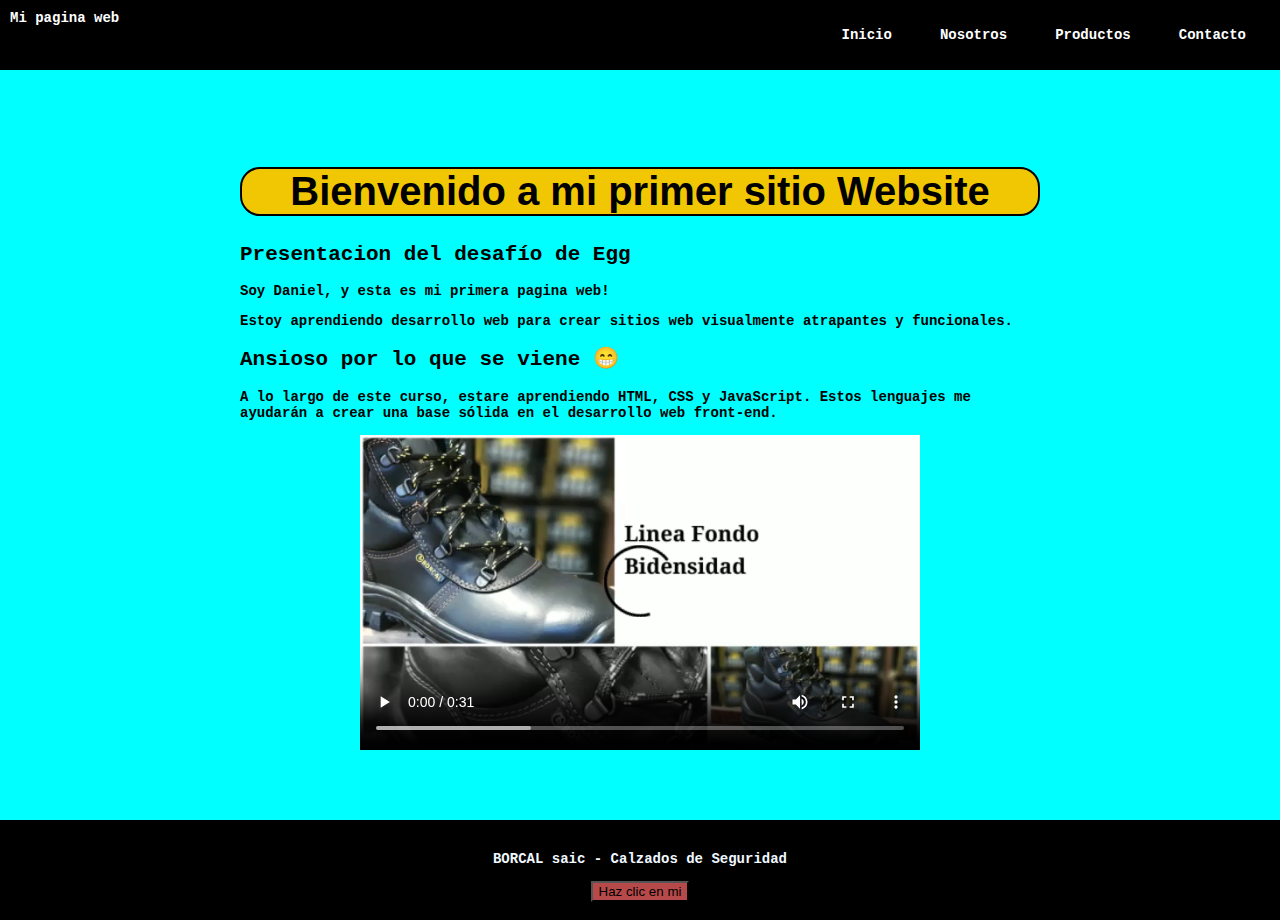
<file: index.html>
<!DOCTYPE html>
<html>
    <head>
        <meta charset="utf-8" />
        <link rel="stylesheet" type="text/css" href="styles7.css">
        <title>Documento clase8</title>
        <meta name="viewport" content="width=device, initial-scale=1">
    </head>

    <body>
        <header class="container-nav">
            <nav class="navbar" role="navigation">
                <!--Contenido de la barra de navegacion-->
                <a href="index.html" brand">Mi pagina web</a>
                <ul class="nav-links"> 
                    <li><a href="index.html">Inicio</a></li>
                    <li><a href="about.html">Nosotros</a></li>
                    <li><a href="services.html">Productos</a></li>
                    <li><a href="contact.html">Contacto</a></li>
                </ul>
            </nav>
            <button class="button-menu-toggle">Menu</button>
        </header>

        <main class="main">
            <div class="container">
                <!--Contenido principal-->
                <h1>Bienvenido a mi primer sitio Website</h1>

                <section>
                    <h2>Presentacion del desafío de Egg</h2>
                    <p>Soy Daniel, y esta es mi primera pagina web!</p>
                    <p>Estoy aprendiendo <strong>desarrollo web</strong> para crear <b>sitios web</b> visualmente atrapantes y funcionales.</p>
                </section>

                <section>
                    <h2>Ansioso por lo que se viene 😁</h2> 
                    <p>A lo largo de este curso, estare aprendiendo HTML, CSS y JavaScript. Estos lenguajes me ayudarán a crear una base sólida en el desarrollo web front-end.</p>
                </section>

                <video width="560" height="315" src="Botín de Seguridad Francés.mp4" controls></video>
            </div>  
        </main>

        <footer>
            <!--Contenido de pie de pagina-->
            <p>BORCAL saic - Calzados de Seguridad</p>

            <button onclick="showAlert()" aria-label="Dispara una alerta de saludo">Haz clic en mi</button>
        </footer>

        <script src="script7.js"></script>
    </body>
    
</html>
</file>
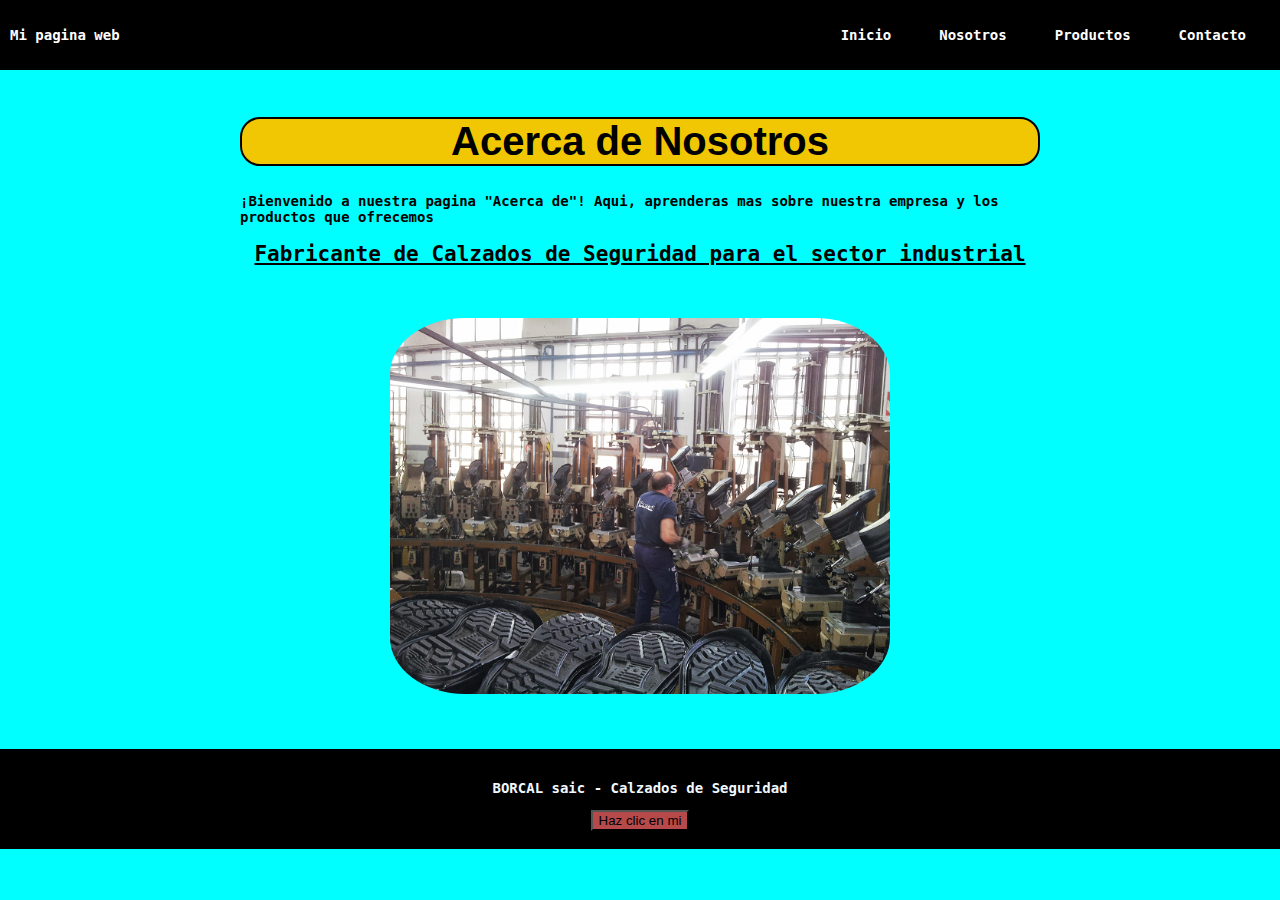
<file: about.html>
<!DOCTYPE html>
<html>
    <head>
        <meta charset="utf-8" />
        <link rel="stylesheet" type="text/css" href="styles7.css">
        <title>Documento clase7</title>
        <meta name="viewport" content="width=device, initial-scale=1">
    </head>

    <body>
        <header class="container-nav">
            <nav class="navbar" role="navigation">
                <!--Contenido de la barra de navegacion-->
                <a href="index.html" class="brand">Mi pagina web</a>
                <ul class="nav-links">
                    <li><a href="index.html">Inicio</a></li>
                    <li><a href="about.html">Nosotros</a></li>
                    <li><a href="services.html">Productos</a></li>
                    <li><a href="contact.html">Contacto</a></li>
                </ul>
            </nav>
            <button class="button-menu-toggle">Menu</button>
        </header>

        <main>
            <div class="container">
                <!--Contenido principal-->
                <h1>Acerca de Nosotros</h1>
                <p>¡Bienvenido a nuestra pagina "Acerca de"! Aqui, aprenderas mas sobre nuestra empresa y los productos que ofrecemos</p>
                
                <div class="greeting">
                    <h2><u>Fabricante de Calzados de Seguridad para el sector industrial</u></h2>
                </div>

                <div class="about-imagenes">
                    <img src="Fabricando Calzados de Seguridad.png" class="imagenes" alt="Maquina inyectora de calzado monodensidad" />
                    <!--<img src="botinmarron_150858.jpg"class="imagenes"  alt="Botin Marron con puntera acero" />
                    <img src="Zapatilla_155040.jpg"  class="imagenes"alt="Zapatilla marron con puntera acero" />
                    <img src="botinBlanco_145522.jpg" class="imagenes" alt="Botin blanco con corderito" />-->
                </div>
            </div>
        </main>
               
        <footer>
            <!--Contenido de pie de pagina-->
            <p>BORCAL saic - Calzados de Seguridad</p>

            <button onclick="showAlert()" aria-label="Dispara una alerta de saludo">Haz clic en mi</button>
        </footer>

        <script src="script7.js"></script>
    </body>
    
</html>
</file>
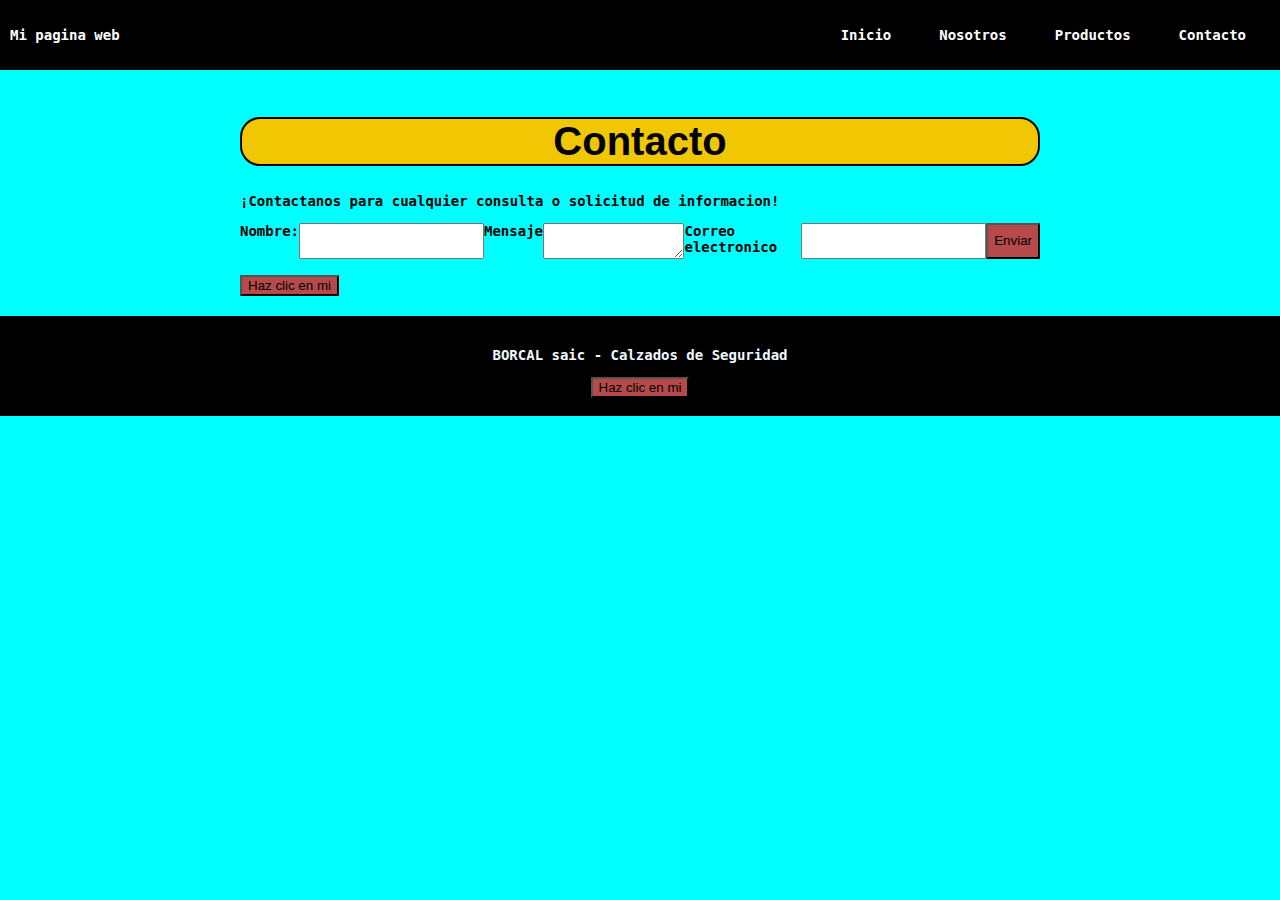
<file: contact.html>
<!DOCTYPE html>
<html>
    <head>
        <meta charset="utf-8" />
        <link rel="stylesheet" type="text/css" href="styles7.css">
        <title>Documento clase7</title>
        <meta name="viewport" content="width=device, initial-scale=1">
    </head>

    <body>
        <header class="container-nav">
            <nav class="navbar" role="navigation">
                <!--Contenido de la barra de navegacion-->
                <a href="index.html" class="brand">Mi pagina web</a>
                <ul class="nav-links">
                    <li><a href="index.html">Inicio</a></li>
                    <li><a href="about.html">Nosotros</a></li>
                    <li><a href="services.html">Productos</a></li>
                    <li><a href="contact.html">Contacto</a></li>
                </ul>
            </nav>
            <button class="button-menu-toggle">Menu</button>
        </header>

        <main>
            <div class="container">
                <!--Contenido principal-->
                <h1>Contacto</h1>
                <p>¡Contactanos para cualquier consulta o solicitud de informacion!</p>
               
                <div class="form">
                    <form id="myForm">
                        <label for="nombre">Nombre:</label>
                        <input type="text" id="nombre" name="nombre">
                        <label for="mensaje">Mensaje</label>
                        <textarea id="mensaje" name="mensaje"></textarea>
                        <label for="email">Correo electronico</label>
                        <input type="email" id="email" name="email required">
        
                        <button type="submit">Enviar</button>
                    </form>
                </div>
                <br>
                <button onclick="showAlert()">Haz clic en mi</button>

            </div>          
        </main>
        
        <footer>
            <!--Contenido de pie de pagina-->
            <p>BORCAL saic - Calzados de Seguridad</p>

            <button onclick="showAlert()" aria-label="Dispara una alerta de saludo">Haz clic en mi</button>
        </footer>
        
        <script src="script7.js"></script>
    </body>
    
</html>
</file>
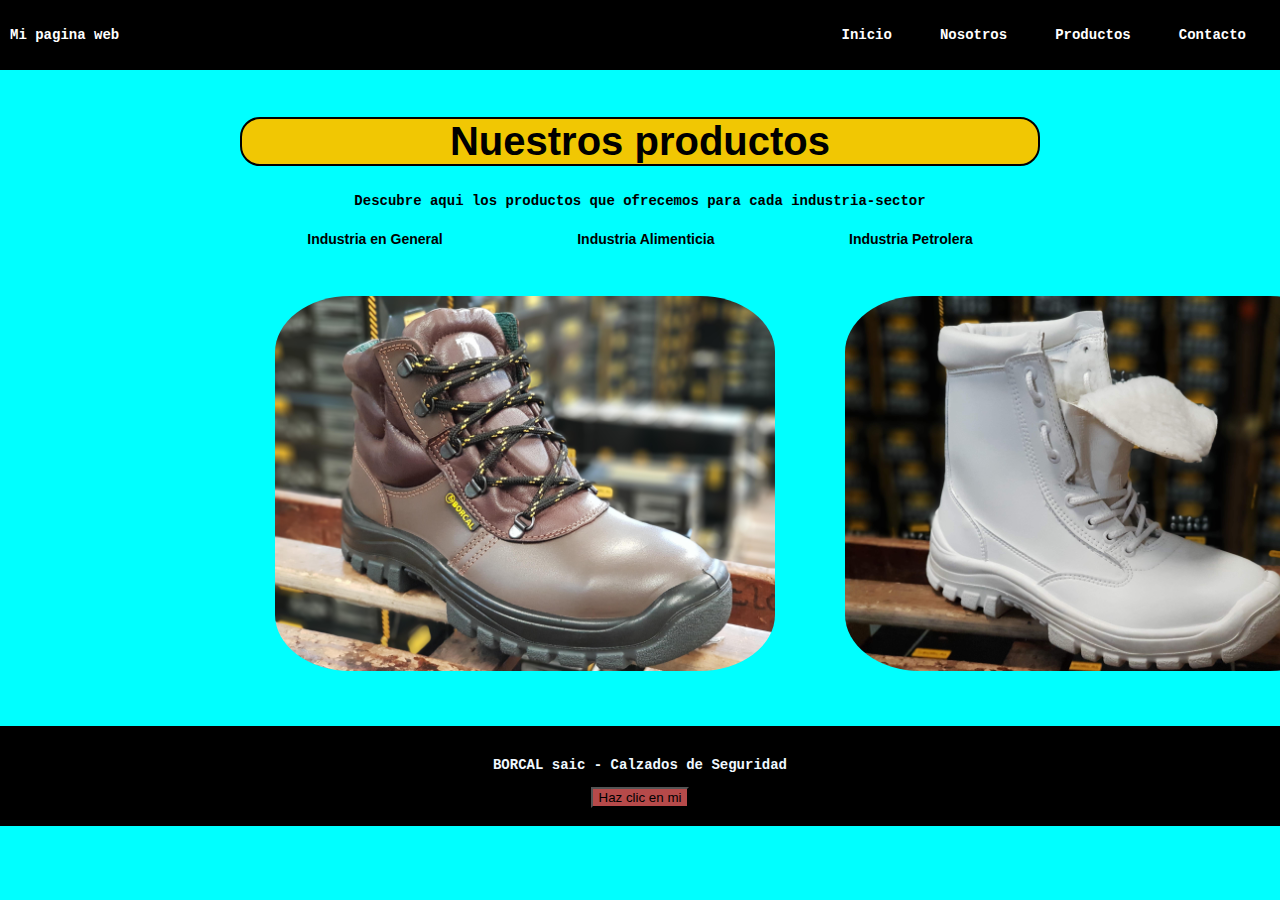
<file: services.html>
<!DOCTYPE html>
<html>
    <head>
        <meta charset="utf-8" />
        <link rel="stylesheet" type="text/css" href="styles7.css">
        <title>Documento clase7</title>
        <meta name="viewport" content="width=device, initial-scale=1">
    </head>

    <body>
        <header class="container-nav">
            <nav class="navbar" role="navigation">
                <!--Contenido de la barra de navegacion-->
                <a href="index.html" class="brand">Mi pagina web</a>
                <ul class="nav-links">
                    <li><a href="index.html">Inicio</a></li>
                    <li><a href="about.html">Nosotros</a></li>
                    <li><a href="services.html">Productos</a></li>
                    <li><a href="contact.html">Contacto</a></li>
                </ul>
            </nav>
            <button class="button-menu-toggle">Menu</button>
        </header>

        <main>
            <div class="container">
                <!--Contenido principal-->
                <h1>Nuestros productos</h1>
                <p class="info">Descubre aqui los productos que ofrecemos para cada industria-sector</p>
                <ul class="industrias">
                    <li>Industria en General</li>
                    <li>Industria Alimenticia</li>
                    <li>Industria Petrolera</li>
                </ul>
                <div class="imagen-industria">
                    <img src="botinmarron_150858.jpg"class="imagenes"  alt="Botin Marron con puntera acero" />
                    <img src="botinBlanco_145522.jpg" class="imagenes" alt="Botin blanco con corderito" />
                    <img src="Zapatilla_155040.jpg"  class="imagenes"alt="Zapatilla marron con puntera acero" />
                    
                </div>
            </div> 
        </main>
              
        <footer>
            <!--Contenido de pie de pagina-->
            <p>BORCAL saic - Calzados de Seguridad</p>

            <button onclick="showAlert()" aria-label="Dispara una alerta de saludo">Haz clic en mi</button>
        </footer>

        <script src="script7.js"></script>
    </body>
    
</html>
</file>
<file: styles7.css>
body {
    background-color: aqua;
    margin: 0;
    font-family: monospace;
    font-weight: bold;
    font-size: 14px;
}

.container {
    max-width: 800px;
    margin: auto;
    padding: 20px;
}

h1 {
    font-family: sans-serif;
    font-size: 40px;
    text-align: center;
    color: black;
    border: 2px solid black;
    border-radius: 20px;
    background-color: #f1c703;
}

.info {
    display: flex;
    justify-content: space-around;
}
.imagen-industria {
    display: flex;
    justify-content: space-around;
}

#myForm {
    display: flex;
}

button {
    background-color: rgb(182, 74, 74);
}

.container-nav {
    display: flex;
    padding: 10px;
    height: 50px;
    background-color: black;
}
.navbar {
    display: flex;
    justify-content: space-between;
    width: 100%;
}
.nav-links {
    display: flex;
    align-items: center;
}
.brand {
    display: flex;
    align-items: center;
}
li>a {
    padding: 8px 24px;
}
li {
    list-style: none;
}
a {
    color: white;
    text-decoration: none;
}

.industrias {
    display: flex;
    align-items: center;
    padding: 8px 0 0;
    justify-content: space-around;
    font-family: Arial, Helvetica, sans-serif;
}

.button-menu-toggle {
    display: none;
}

@media (max-width: 768px) {
    .column {
        flex: 100%;
    }

    .nav-links {
        display: none;
    }

    .button-menu-toggle {
        display: block;
        background-color: white;
        border: none;
        border-radius: 50px;
        padding: 0 24px;
        font-family: monospace;
        font-weight: bold;
        font-size: 15px;
    }

    .nav-links.nav-links-responsive {
        position: absolute;
        display: flex;
        background-color: rgba(20, 20, 20.0, 0.95);
        width: 100%;
        height: 100%;
        top: 70px;
        left: 0;
        flex-direction: column;
        padding-top: 200px;
        align-items: center;
        gap: 70px;
        font-size: 40px;
    }

    .about-imagenes {
        flex-direction: column;
    }
}

.imagenes {
    width: 500px;
    border-radius: 15%;
    margin: 35px;
}

.about-imagenes {
    display: flex;
    flex-wrap: wrap;
    justify-content: space-evenly;
 
}

.main {
    display: flex;
    flex-direction: column;
    align-items: center;
    gap: 50px;
    padding: 50px;
}

video {
    display: flex;
    margin: auto;
    max-width: 90%;
}

footer {
    display: flex;
    flex-direction: column;
    justify-content: center;
    align-items: center;
    background-color:black;
    min-height: 100px;
    color: aliceblue;
}

.greeting {
    text-align: center;
}
</file>
